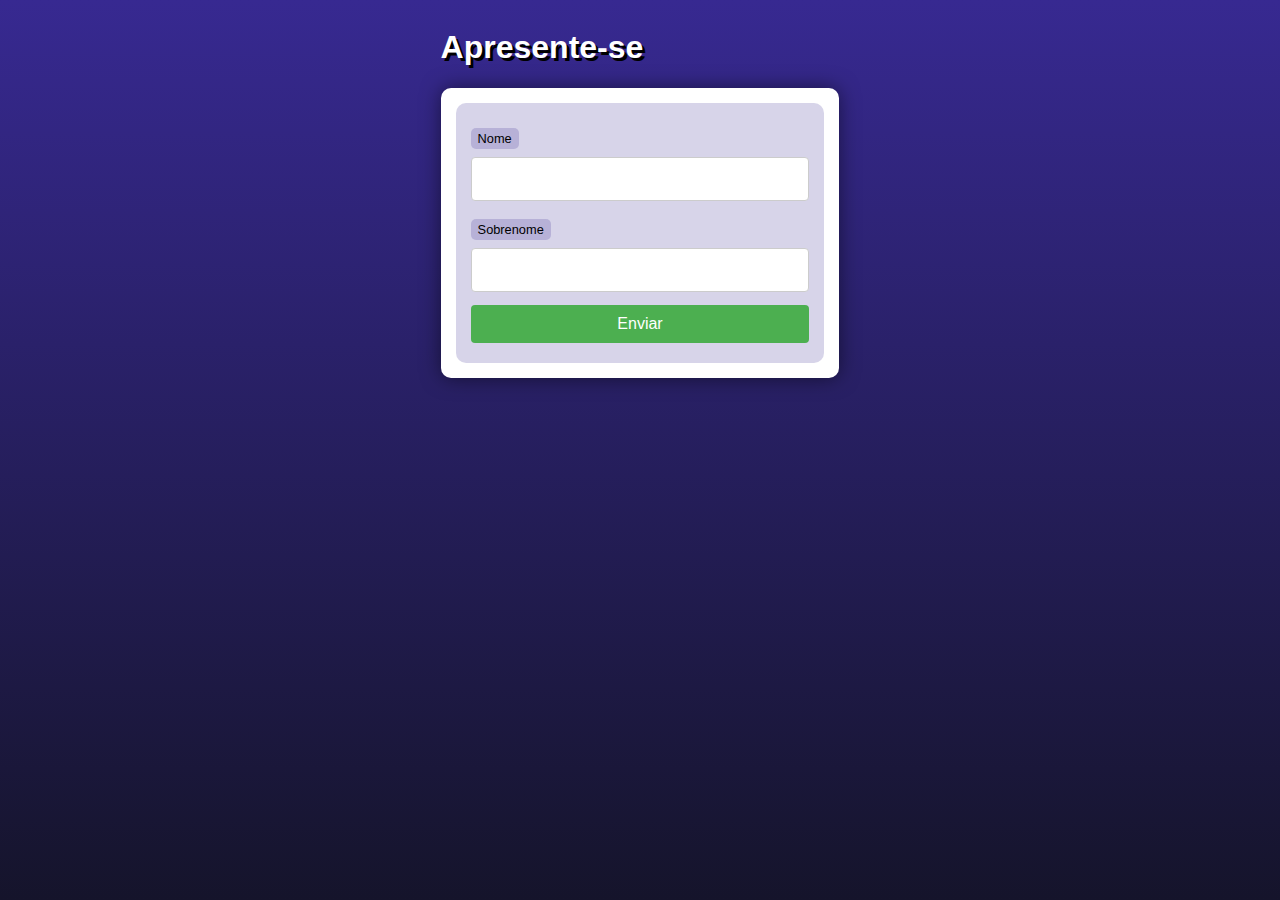
<file: Curso em video/ex004/index.html>
<!DOCTYPE html>
<html lang="pt-br">
<head>
    <meta charset="UTF-8">
    <meta name="viewport" content="width=device-width, initial-scale=1.0">
    <title>Formulario</title>
    <link rel="stylesheet" href="style.css">
</head>
<body>
    <header>
        <h1>Apresente-se</h1>
        <section>
            <form action="cad.php" method="get">
                <label for="name">Nome</label>
                <input type="text" name="name" id="nameId">
                <label for="secondName">Sobrenome</label>
                <input type="text" name="secondName" id="secondNameId">
                <input type="submit" value="Enviar">
            </form>
        </section>
    </header>
</body>
</html>
</file>
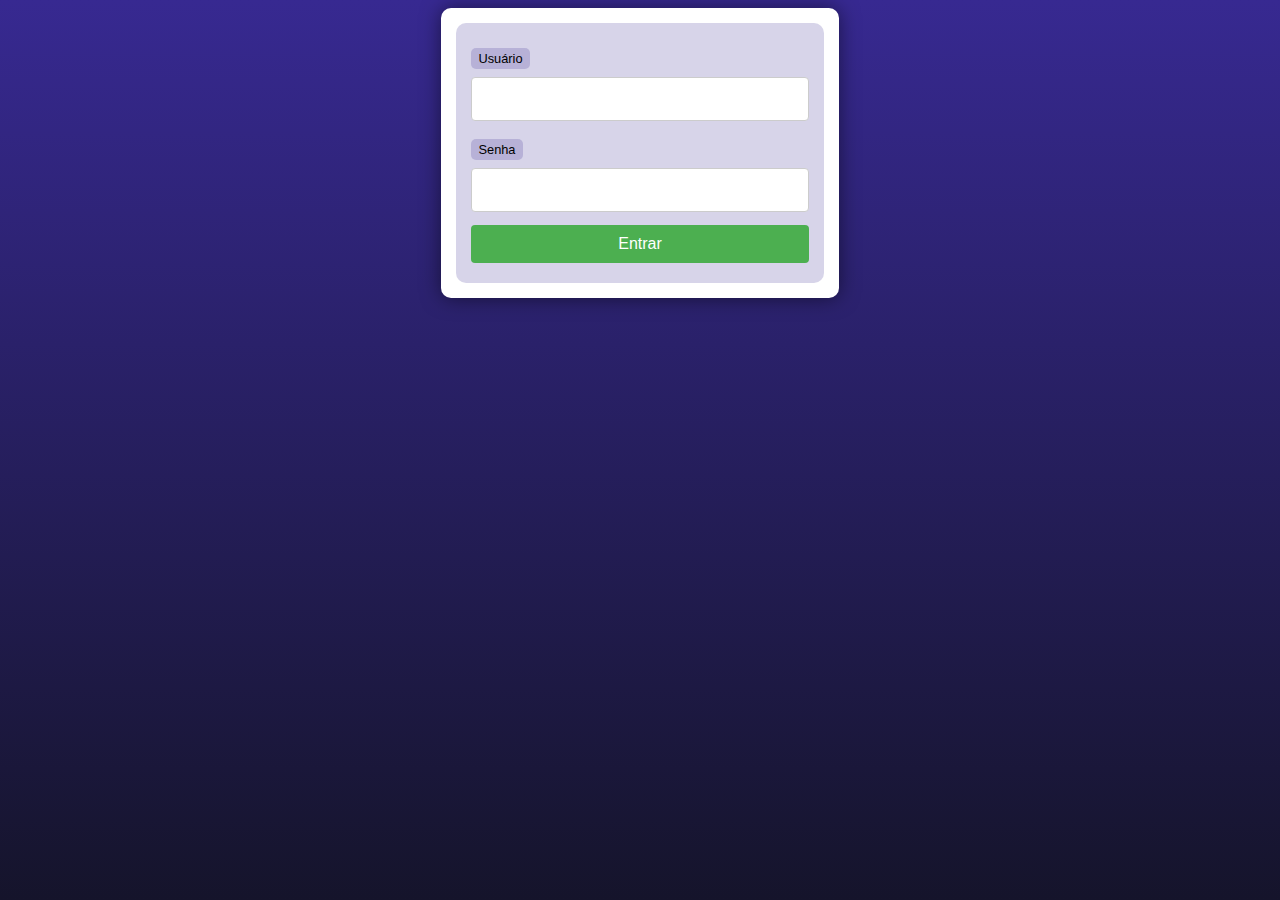
<file: Curso em video/ex005/form.html>
<!DOCTYPE html>
<html lang="pt-br">
<head>
    <meta charset="UTF-8">
    <meta name="viewport" content="width=device-width, initial-scale=1.0">
    <title>Super globais</title>
    <link rel="stylesheet" href="../style.css">
</head>
<body>
    <section>
        <form action="superglobais.php" method="post">
            <label for="user">Usuário</label>
            <input type="text" name="user">
            <label for="password">Senha</label>
            <input type="password" name="password">
            <input type="submit" value="Entrar">
        </form>
    </section>
</body>
</html>
</file>
<file: Curso em video/ex004/style.css>
@charset "UTF-8";

* {
    font-family: Verdana, Geneva, Tahoma, sans-serif;
    box-sizing: border-box;
}

/* ELEMENTOS DA INTERFACE */

body {
    background-color: #15142b;
    background-image: linear-gradient(180deg, #372991, #15142b);
    background-repeat: no-repeat;
    background-position: center center;
    background-size: cover;
    background-attachment: fixed;

    display: flex;
    flex-direction: column;
    flex-wrap: nowrap;
    justify-content: center;
    align-items: center;
}

header, main, section, article {
    max-width: 700px;
}

header > h1 {
    color: white;
    text-shadow: 3px 3px 0px black;
}

main, section, article {
    background-color: white;
    padding: 15px;
    margin-bottom: 20px;
    border-radius: 10px;
    box-shadow: 0px 0px 20px rgba(0, 0, 0, 0.502);
}

footer {
    display: block;
    width: 100vw;
    background-color: #291f6c;
    color: white;
    text-align: center;
    margin-top: auto;
    padding: 5px;
}

p {
    text-align: justify;
    line-height: 1.5em;
}

h2, h3, h4 {
    color: #372991;
    margin: 0 0 10px 0;
}

a {
    color: #15142b;
    background-color: rgba(55, 41, 145, 0.1);
    padding: 0 3px;
    font-weight: 600;
    text-decoration: none;
    border-bottom: .5px dotted #372991;
}

a:hover {
    color: #372991;
    border-bottom: 1px solid #372991;
}

/* TABELAS E LISTAS */

table {
    min-width: 400px;
    border-spacing: 0px;
    border: 0.5px solid #372991;
    margin: 10px auto;
}

table th {
    background-color: #372991;
    color: white;
    padding: 5px;
    text-align: left;
}

table td {
    padding: 5px;
}

table tr {
    background-color: rgba(55, 41, 145, 0.05);
}

table tr:nth-child(odd) {
    background-color: rgba(55, 41, 145, 0.3);
}

table.divisao {
    border: 1px solid white;
}

table.divisao td {
    background-color: white;
    padding: 20px;
    text-align: center;
    font-size: 2.5em;
}

table.divisao  tr:nth-child(1) td:nth-child(2) {
    border-bottom: 3px solid black;
    border-left: 3px solid black;
}

table.divisao tr:nth-child(2) td:nth-child(2) {
    border-left: 3px solid black;
}

table.divisao tr:nth-child(2) td:nth-child(1) {
    text-decoration: underline;
}

ul > li::marker {
    color: #372991;
}

/* ELEMENTOS DE FORMULÁRIO */

form {
    background-color: rgba(55, 41, 145, 0.2);
    padding: 15px;
    border-radius: 10px;
}

form label {
    display: block;
    width: fit-content;
    font-size: 0.8em;
    font-weight: 100;
    background-color: rgba(55, 41, 145, 0.2);
    padding: 3px 7px;
    margin-top: 10px;
    margin-bottom: 0px;
    border-radius: 5px;
}

input[type=text], [type=number], select, input[type=date], input[type=date], input[type=datetime], input[type=email], input[type=month], input[type=password], input[type=range], input[type=tel], input[type=time], input[type=week] {
    width: 100%;
    padding: 12px 20px;
    font-size: 1em;
    margin: 8px 0;
    display: inline-block;
    border: 1px solid #ccc;
    border-radius: 4px;
    box-sizing: border-box;
}
  
input[type=submit] {
    width: 100%;
    background-color: #4CAF50;
    font-size: 1em;
    color: white;
    padding: 10px 20px;
    margin: 5px 0;
    border: none;
    border-radius: 4px;
    cursor: pointer;
}
  
input[type=submit]:hover {
    background-color: #45a049;
}

input[type=reset] {
    width: 100%;
    background-color: #eb9903;
    font-size: 1em;
    color: white;
    padding: 10px 20px;
    margin: 5px 0;
    border: none;
    border-radius: 4px;
    cursor: pointer;
}

input[type=reset]:hover {
    background-color: #c27013;
}

input[type=button], button {
    width: 100%;
    background-color: #372991;
    font-size: 1em;
    color: white;
    padding: 10px 20px;
    margin: 5px 0;
    border: none;
    border-radius: 4px;
    cursor: pointer;
}

input[type=button]:hover, button:hover {
    background-color: #291f6c;
}

fieldset {
    border: 0.5px dotted #372991;
}

fieldset > legend {
    font-size: 0.8em;
    font-weight: 100;
    background-color: rgba(55, 41, 145, 0.2);
    padding: 3px 7px;
    border-radius: 5px;
}

input[type=radio] + label, input[type=checkbox] + label {
    display: inline-block;
    font-size: 1em;
    background-color: rgba(0, 0, 0, 0);
}
</file>
<file: Curso em video/style.css>
@charset "UTF-8";

* {
    font-family: Verdana, Geneva, Tahoma, sans-serif;
    box-sizing: border-box;
}

/* ELEMENTOS DA INTERFACE */

body {
    background-color: #15142b;
    background-image: linear-gradient(180deg, #372991, #15142b);
    background-repeat: no-repeat;
    background-position: center center;
    background-size: cover;
    background-attachment: fixed;

    display: flex;
    flex-direction: column;
    flex-wrap: nowrap;
    justify-content: center;
    align-items: center;
}

header, main, section, article {
    max-width: 700px;
}

h1 {
    text-align: center
}

header > h1 {
    color: white;
    text-shadow: 3px 3px 0px black;
}

main, section, article {
    background-color: white;
    padding: 15px;
    margin-bottom: 20px;
    border-radius: 10px;
    box-shadow: 0px 0px 20px rgba(0, 0, 0, 0.502);
}

footer {
    display: block;
    width: 100vw;
    background-color: #291f6c;
    color: white;
    text-align: center;
    margin-top: auto;
    padding: 5px;
}

p {
    text-align: justify;
    line-height: 1.5em;
}

h2, h3, h4 {
    color: #372991;
    margin: 0 0 10px 0;
}

a {
    color: #15142b;
    background-color: rgba(55, 41, 145, 0.1);
    padding: 0 3px;
    font-weight: 600;
    text-decoration: none;
    border-bottom: .5px dotted #372991;
}

a:hover {
    color: #372991;
    border-bottom: 1px solid #372991;
}

/* TABELAS E LISTAS */

table {
    min-width: 400px;
    border-spacing: 0px;
    border: 0.5px solid #372991;
    margin: 10px auto;
}

table th {
    background-color: #372991;
    color: white;
    padding: 5px;
    text-align: left;
}

table td {
    padding: 5px;
}

table tr {
    background-color: rgba(55, 41, 145, 0.05);
}

table tr:nth-child(odd) {
    background-color: rgba(55, 41, 145, 0.3);
}

table.divisao {
    border: 1px solid white;
}

table.divisao td {
    background-color: white;
    padding: 20px;
    text-align: center;
    font-size: 2.5em;
}

table.divisao  tr:nth-child(1) td:nth-child(2) {
    border-bottom: 3px solid black;
    border-left: 3px solid black;
}

table.divisao tr:nth-child(2) td:nth-child(2) {
    border-left: 3px solid black;
}

table.divisao tr:nth-child(2) td:nth-child(1) {
    text-decoration: underline;
}

ul > li::marker {
    color: #372991;
}

/* ELEMENTOS DE FORMULÁRIO */

form {
    background-color: rgba(55, 41, 145, 0.2);
    padding: 15px;
    border-radius: 10px;
}

form label {
    display: block;
    width: fit-content;
    font-size: 0.8em;
    font-weight: 100;
    background-color: rgba(55, 41, 145, 0.2);
    padding: 3px 7px;
    margin-top: 10px;
    margin-bottom: 0px;
    border-radius: 5px;
}

input[type=text], [type=number], select, input[type=date], input[type=date], input[type=datetime], input[type=email], input[type=month], input[type=password], input[type=range], input[type=tel], input[type=time], input[type=week] {
    width: 100%;
    padding: 12px 20px;
    font-size: 1em;
    margin: 8px 0;
    display: inline-block;
    border: 1px solid #ccc;
    border-radius: 4px;
    box-sizing: border-box;
}
  
input[type=submit] {
    width: 100%;
    background-color: #4CAF50;
    font-size: 1em;
    color: white;
    padding: 10px 20px;
    margin: 5px 0;
    border: none;
    border-radius: 4px;
    cursor: pointer;
}
  
input[type=submit]:hover {
    background-color: #45a049;
}

input[type=reset] {
    width: 100%;
    background-color: #eb9903;
    font-size: 1em;
    color: white;
    padding: 10px 20px;
    margin: 5px 0;
    border: none;
    border-radius: 4px;
    cursor: pointer;
}

input[type=reset]:hover {
    background-color: #c27013;
}

input[type=button], button {
    width: 100%;
    background-color: #372991;
    font-size: 1em;
    color: white;
    padding: 10px 20px;
    margin: 5px 0;
    border: none;
    border-radius: 4px;
    cursor: pointer;
}

input[type=button]:hover, button:hover {
    background-color: #291f6c;
}

fieldset {
    border: 0.5px dotted #372991;
}

fieldset > legend {
    font-size: 0.8em;
    font-weight: 100;
    background-color: rgba(55, 41, 145, 0.2);
    padding: 3px 7px;
    border-radius: 5px;
}

input[type=radio] + label, input[type=checkbox] + label {
    display: inline-block;
    font-size: 1em;
    background-color: rgba(0, 0, 0, 0);
}
</file>
